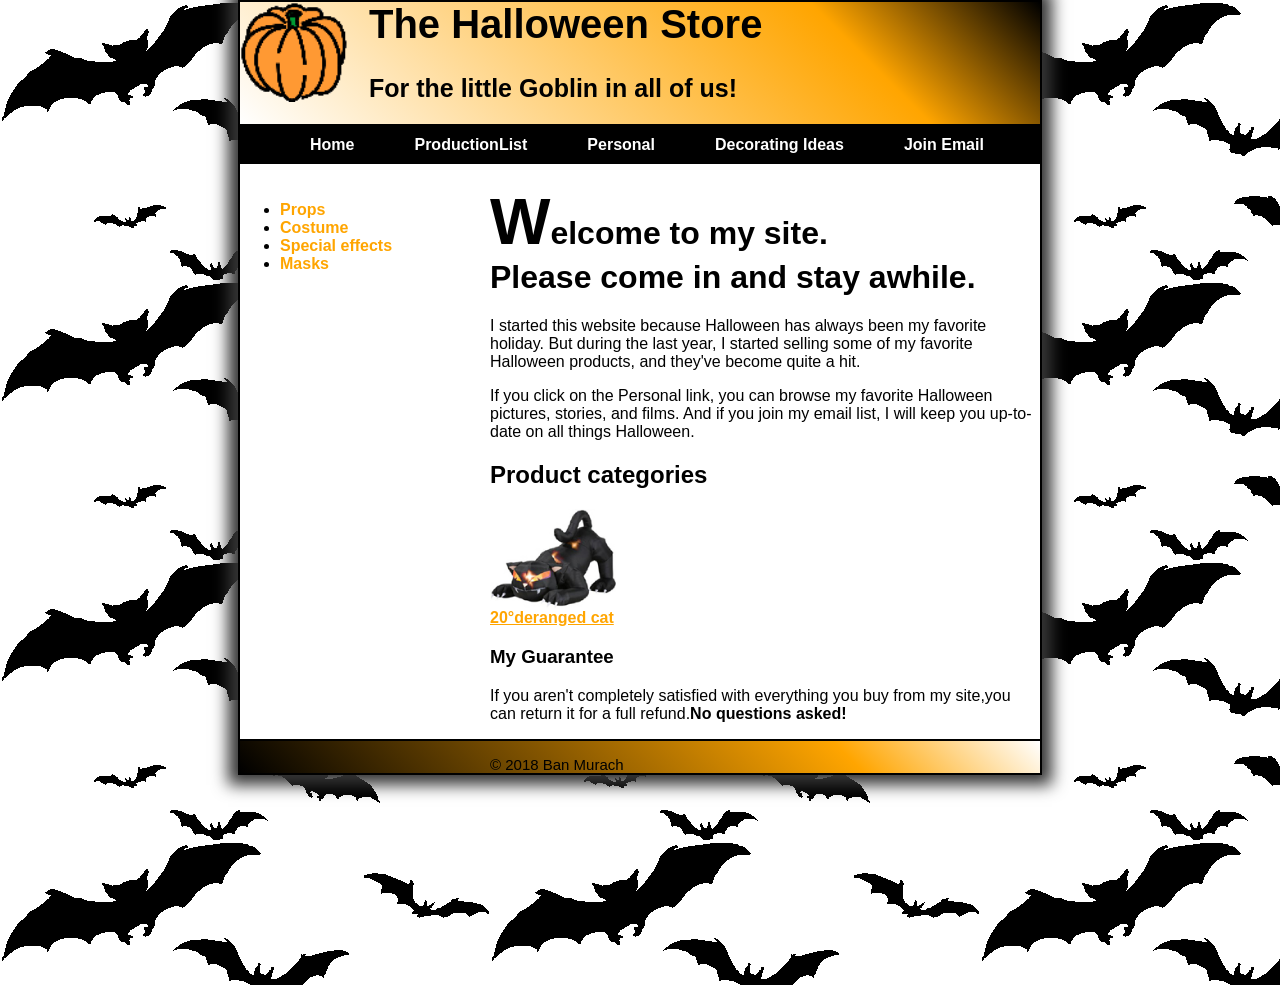
<file: index.html>
<!DOCTYPE html>

<html lang="en">
<head>
	<meta charset="utf-8" />
	<title>Helloween Store</title>
    <link rel="stylesheet" href="styles/main.css">
</head>

<body>
    <header>
        <img src="images/pumpkin.gif">
        <h1 class="header1">The Halloween Store</h1>
        <h2 class="header2">For the little Goblin in all of us!</h2>
    </header>
<div>
        <nav id="nav_menu">
    <ul>
        <li class="background color2"><a href="index.html" class="background1">Home</a></li>
        <li class="background color2"><a href="list.html" class="background1">ProductionList</a></li>
        <li class="background color2"><a href="#" class="background1">Personal</a></li>
        <li class="background color2"><a href="product.html" class="background1">Decorating Ideas</a></li>
            <ul>
                <li class="background color2"><a href="#" class="background1">Outdoor</a></li>
                <li class="background color2"><a href="#" class="background1">Indoor</a></li>
                <li class="background color2"><a href="#" class="background1">Table</a></li>
                <li class="background color2"><a href="#" class="background1">Threats</a></li>
            </ul>        
        <li class="background color2"><a href="#" class="background1">Join Email</a></li>
    </ul>
        </nav>
</div>
    
     <main>
         <aside>
        <div style="float: left;height: 800px;width: 250px"><nav>
            <ul class=leftsec>
                <li><a href="products/props.html">Props</a></li>
                <li><a href="products/costume.html">Costume</a></li>
                <li><a href="products/special effects.html">Special effects</a></li>
                <li><a href="products/masks.html">Masks</a></li>
            </ul>
            </nav></div>
         </aside>
    
         <div><h1><span>W</span>elcome to my site.<br> Please come in and stay awhile.</h1>

<p>I started this website because Halloween has always been my favorite holiday. But during the last year, I started selling some of my favorite Halloween products, and they've become quite a hit.</p>
<p>If you click on the Personal link, you can browse my favorite Halloween pictures, stories, and films. And if you join my email list, I will keep you up-to-date on all things Halloween.</p>        

        <h2>Product categories</h2>
            <img style="margin-right: 400px;height=150px"src="images/cat1.jpg">
             <a href="images/cat1.html"><u>20°deranged cat</u></a>
        
            <h3>My Guarantee</h3>
             <div><p>If you aren't completely satisfied with everything you buy from my site,you can return it for a full refund.<b>No questions asked!</b></p></div>
         </div>
        </main>
    <footer>
            <p class="footer">&copy; 2018 Ban Murach</p>
    </footer>
	
</body>
</html>
</file>
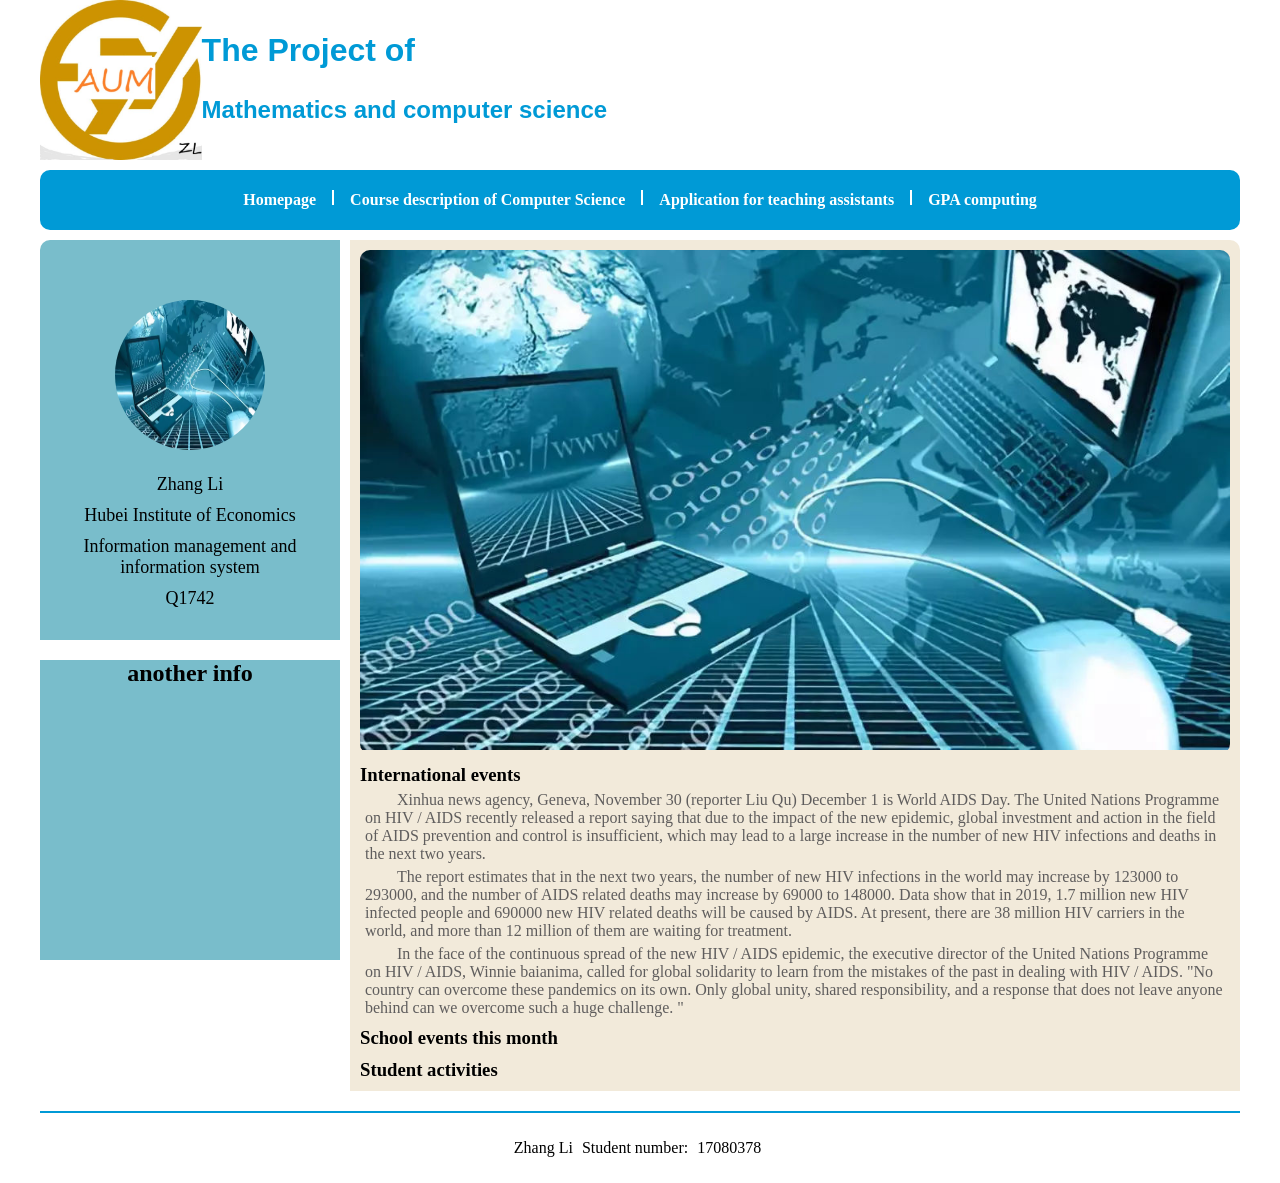
<file: ZhangLi Class Project/index.html>
<!DOCTYPE html>
<html lang="en">
<head>
    <meta charset="UTF-8">
    <meta name="viewport" content="width=device-width, initial-scale=1.0">
    <title>Mathematics and computer science</title>
    <link rel="stylesheet" href="./css/public.css">
    <link rel="stylesheet" href="./css/main.css">
    <script src="./js/jquery-3.5.1.js"></script>
    <script src="./js/main.js"></script>
</head>
<body>
    <!-- 页面头部区域 -->
    <header>
        <!-- 头部标题 -->
        <div class="w">
            <div class="maintitle">
                <img src="./images/sign.jpg" height="160px" alt="">
                <div class="h">
                    <h1>The Project of</h1>
                    <h2>Mathematics and computer science</h2>
                </div>
            </div>
        </div>
        
        <!-- 头部导航栏 -->
        <div class="w">
            <div class="pagetitle">
                <ul>
                    <li><a href="./main.html">Homepage</a></li>
                    <li class="shortline"></li>
                    <li><a href="./CourseDescription.html">Course description of Computer Science</a></li>
                    <li class="shortline"></li>
                    <li><a href="./AplicantAssis.html">Application for teaching assistants</a></li>
                    <li class="shortline"></li>
                    <li><a href="./GPAComputing.html">GPA computing</a></li>
                </ul>
            </div>
        </div>
    </header>
    <!-- 页面主题内容区域 -->
    <div class="w">
        <div class="content">
            <!-- 左内容区域 -->
            <div class="left">
                <!-- 作者信息区域 -->
                <div class="top">
                    <div class="center">
                        <img src="./images/pic1.jpg" alt="">
                        <div class="massage">
                            <p>Zhang Li</p>
                            <p>Hubei Institute of Economics</p>
                            <p>Information management and information system</p>
                            <p>Q1742</p>
                        </div>
                    </div>
                </div>
                <!-- 补充信息区域 -->
                <div class="bottom">
                    <h2>another info</h2>
                </div>
            </div>
            <!-- 右内容区域 -->
            <div class="right">
                <!-- 轮播图区域 -->
                <div class="picbar">
                    <a href=""><img id="img" src="./images/pic1.jpg" width="100%" height="500px"></a>
                </div>
                <!-- 文字内容区域 -->
                <div class="news">
                    <h3>International events</h3>
                    <p>Xinhua news agency, Geneva, November 30 (reporter Liu Qu) December 1 is World AIDS Day. The United Nations Programme on HIV / AIDS recently released a report saying that due to the impact of the new epidemic, global investment and action in the field of AIDS prevention and control is insufficient, which may lead to a large increase in the number of new HIV infections and deaths in the next two years.</p>
                    <p>The report estimates that in the next two years, the number of new HIV infections in the world may increase by 123000 to 293000, and the number of AIDS related deaths may increase by 69000 to 148000. Data show that in 2019, 1.7 million new HIV infected people and 690000 new HIV related deaths will be caused by AIDS. At present, there are 38 million HIV carriers in the world, and more than 12 million of them are waiting for treatment.</p>
                    <p>In the face of the continuous spread of the new HIV / AIDS epidemic, the executive director of the United Nations Programme on HIV / AIDS, Winnie baianima, called for global solidarity to learn from the mistakes of the past in dealing with HIV / AIDS. "No country can overcome these pandemics on its own. Only global unity, shared responsibility, and a response that does not leave anyone behind can we overcome such a huge challenge. "</p>
                </div>
                <div class="schoolnews">
                    <h3>School events this month</h3>
                    <p>                         </p>
                </div>
                <div class="stuact">
                    <h3>Student activities</h3>
                    <p>                   </p>
                </div>
            </div>
        </div>
    </div>
    
    <!-- 页面尾部区域 -->
    <div class="w">
        <footer>
            <span>Zhang Li</span>
            <span>Student number:</span>
            <span>17080378</span>
        </footer>
    </div>
</body>
</html>
</file>
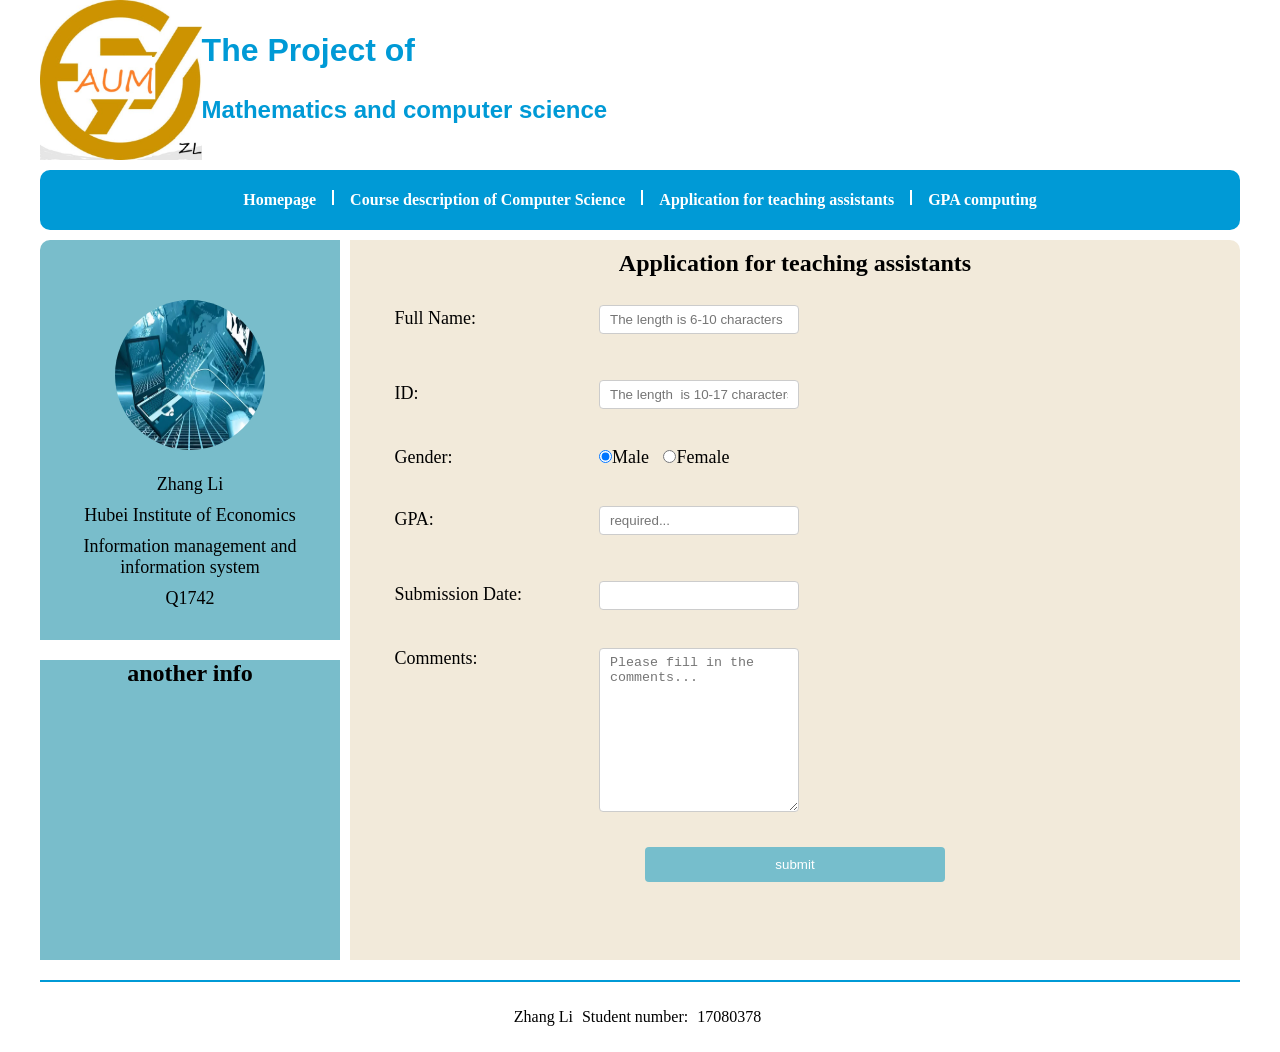
<file: ZhangLi Class Project/AplicantAssis.html>
<!DOCTYPE html>
<html lang="en">

<head>
    <meta charset="UTF-8">
    <meta name="viewport" content="width=device-width, initial-scale=1.0">
    <title>Application for teaching assistants</title>
    <link rel="stylesheet" href="./css/public.css">
    <link rel="stylesheet" href="./css/applicantAssis.css">
    <script src="js/jquery-3.5.1.js"></script>
    <script src="js/applicantAssis.js"></script>
</head>

<body>
    <!-- 页面头部区域 -->
    <header>
        <!-- 头部标题 -->
        <div class="w">
            <div class="maintitle">
                <img src="./images/sign.jpg" height="160px" alt="">
                <div class="h">
                    <h1>The Project of</h1>
                    <h2>Mathematics and computer science</h2>
                </div>
            </div>
        </div>
        <!-- 头部导航栏 -->
        <div class="w">
            <div class="pagetitle">
                <ul>
                    <li><a href="./main.html">Homepage</a></li>
                    <li class="shortline"></li>
                    <li><a href="./CourseDescription.html">Course description of Computer Science</a></li>
                    <li class="shortline"></li>
                    <li><a href="./AplicantAssis.html">Application for teaching assistants</a></li>
                    <li class="shortline"></li>
                    <li><a href="./GPAComputing.html">GPA computing</a></li>
                </ul>
            </div>
        </div>
    </header>
    <!-- 页面主题内容区域 -->
    <div class="w">
        <div class="content">
            <!-- 左内容区域 -->
            <div class="left">
                <!-- 作者信息区域 -->
                <div class="top">
                    <div class="center">
                        <img src="./images/pic1.jpg" alt="">
                        <div class="massage">
                            <p>Zhang Li</p>
                            <p>Hubei Institute of Economics</p>
                            <p>Information management and information system</p>
                            <p>Q1742</p>
                        </div>
                    </div>
                </div>
                <!-- 补充信息区域 -->
                <div class="bottom">
                    <h2>another info</h2>
                </div>
            </div>
            <!-- 右内容区域 -->
            <div class="right">
                <h2>Application for teaching assistants</h2>
                <div class="applicantform">
                    <form action="" id="appliform">
                        <p>
                            <label for="fullname">Full Name:</label>
                            <input type="text" id="fullname" placeholder="The length is 6-10 characters">
                            <span></span><br>
                        </p>
                        <p>
                            <label for="Id">ID:</label>
                            <input type="text" id="Id" placeholder="The length  is 10-17 characters">
                            <span></span>
                            <br>
                        </p>
                        <p>
                            <label>Gender:</label>
                            <input type="radio" name="sex" value="male" checked>Male
                            <input type="radio" name="sex" value="female" style="margin-left: 10px;">Female<br>
                        </p>
                        <p>
                            <label for="gpa">GPA:</label>
                            <input type="number" id="gpa" placeholder="required...">
                            <span></span><br>
                        </p>
                        <p>
                            <label for="suda">Submission Date:</label>
                            <input type="text" id="suda">
                            <span></span><br>
                        </p>
                        <p>
                            <label for="com" style="vertical-align: top;">Comments:</label>
                            <textarea name="" id="com" cols="30" rows="10" style="margin: 0" placeholder="Please fill in the comments..."></textarea>
                            <span style="vertical-align: top;"></span>
                        </p>
                        <p><input type="submit" value="submit"/></p>
                    </form>
                </div>
            </div>
        </div>
    </div>

    <!-- 页面尾部区域 -->
    <div class="w">
        <footer>
            <span>Zhang Li</span>
            <span>Student number:</span>
            <span>17080378</span>
        </footer>
    </div>
</body>

</html>
</file>
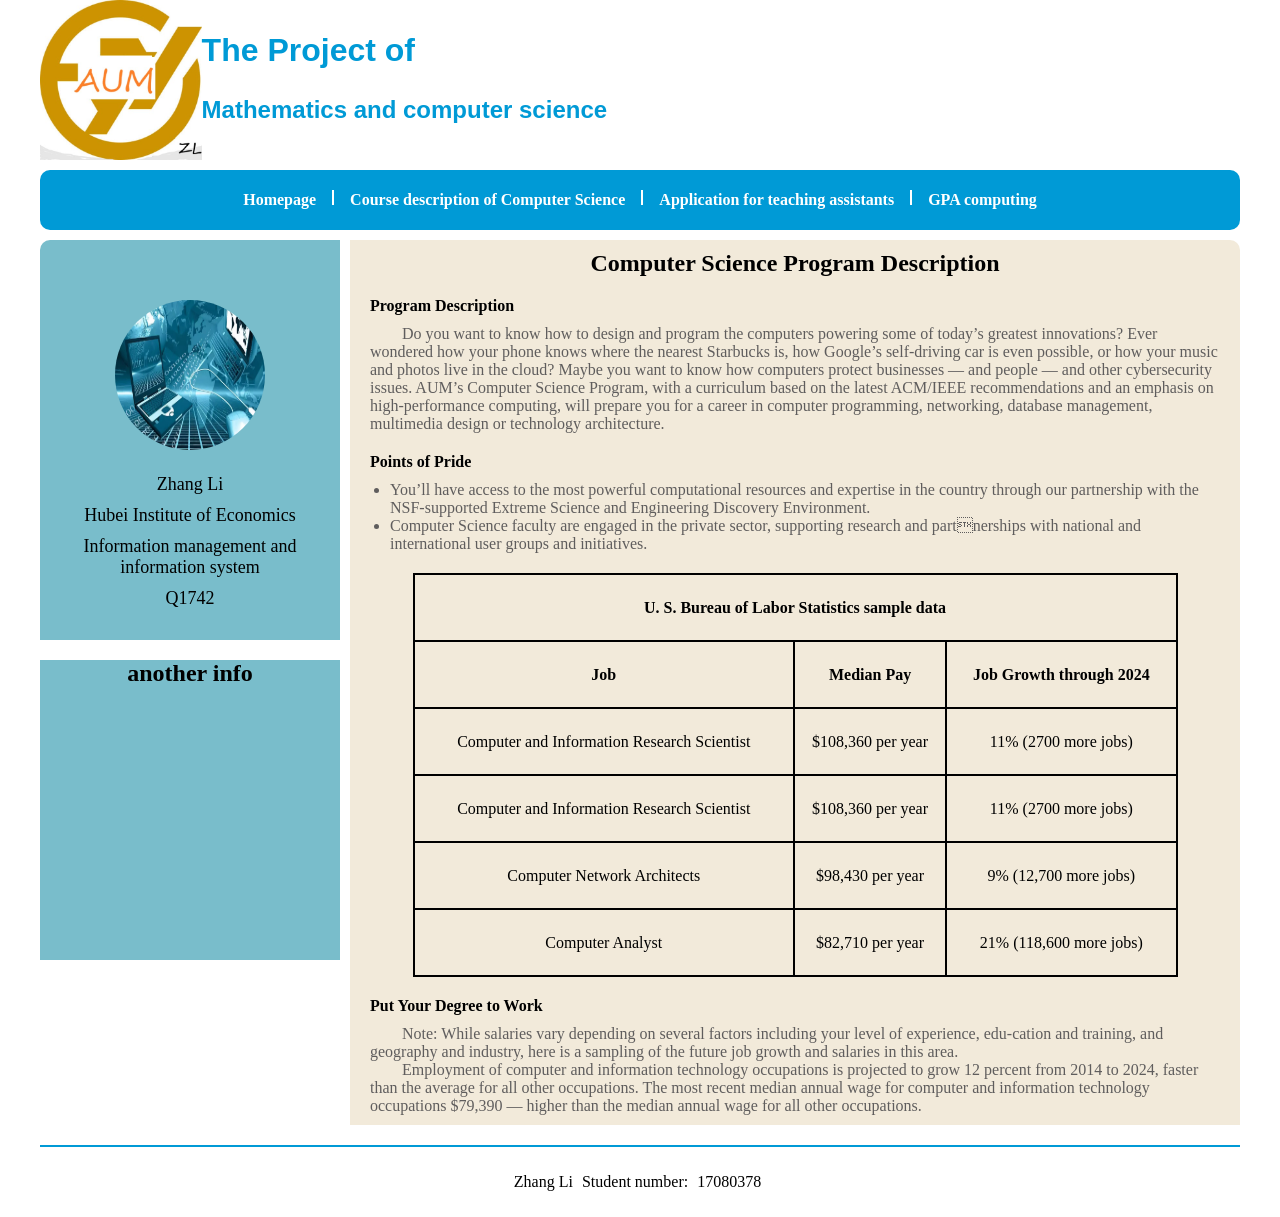
<file: ZhangLi Class Project/CourseDescription.html>
<!DOCTYPE html>
<html lang="en">
<head>
    <meta charset="UTF-8">
    <meta name="viewport" content="width=device-width, initial-scale=1.0">
    <title>Course description of Computer Science</title>
    <link rel="stylesheet" href="./css/public.css">
    <link rel="stylesheet" href="./css/courseDescription.css">
</head>
<body>
    <!-- 页面头部区域 -->
    <header>
        <!-- 头部标题 -->
        <div class="w">
            <div class="maintitle">
                <img src="./images/sign.jpg" height="160px" alt="">
                <div class="h">
                    <h1>The Project of</h1>
                    <h2>Mathematics and computer science</h2>
                </div>
            </div>
        </div>
        
        <!-- 头部导航栏 -->
        <div class="w">
            <div class="pagetitle">
                <ul>
                    <li><a href="./main.html">Homepage</a></li>
                    <li class="shortline"></li>
                    <li><a href="./CourseDescription.html">Course description of Computer Science</a></li>
                    <li class="shortline"></li>
                    <li><a href="./AplicantAssis.html">Application for teaching assistants</a></li>
                    <li class="shortline"></li>
                    <li><a href="./GPAComputing.html">GPA computing</a></li>
                </ul>
            </div>
        </div>
    </header>
    <!-- 页面主题内容区域 -->
    <div class="w">
        <div class="content">
            <!-- 左内容区域 -->
            <div class="left">
                <!-- 作者信息区域 -->
                <div class="top">
                    <div class="center">
                        <img src="./images/pic1.jpg" alt="">
                        <div class="massage">
                            <p>Zhang Li</p>
                            <p>Hubei Institute of Economics</p>
                            <p>Information management and information system</p>
                            <p>Q1742</p>
                        </div>
                    </div>
                </div>
                <!-- 补充信息区域 -->
                <div class="bottom">
                    <h2>another info</h2>
                </div>
            </div>
            <!-- 右内容区域 -->
            <div class="right">
                <div class="desc">
                    <h2> Computer Science Program Description</h2>
                    <div class="part1">
                        <h4>Program Description</h4> 
                        <p>Do you want to know how to design and program the computers powering some of today’s
                        greatest innovations? Ever wondered how your phone knows where the nearest Starbucks is, how
                        Google’s self-driving car is even possible, or how your music and photos live in the cloud? Maybe
                        you want to know how computers protect businesses — and people — and other cybersecurity
                        issues. AUM’s Computer Science Program, with a curriculum based on the latest ACM/IEEE
                        recommendations and an emphasis on high-performance computing, will prepare you for a career
                        in computer programming, networking, database management, multimedia design or technology
                        architecture.</p>
                    </div>
                    <div class="part2">
                        <h4> Points of Pride</h4> 
                        <ul>
                            <li>You’ll have access to the most powerful computational resources and expertise in the
                                country through our partnership with the NSF-supported Extreme Science and Engineering
                                Discovery Environment.</li>
                            <li>Computer Science faculty are engaged in the private sector, supporting research and partnerships with national and international user groups and initiatives.</li>
                        </ul>
                        <table  cellspacing="0">
                            <thead>
                                <tr>
                                    <th  colspan="3">U. S. Bureau of Labor Statistics sample data</th>
                                </tr>
                                <tr>
                                    <th>Job</th>
                                    <th>Median Pay</th>
                                    <th>Job Growth through 2024</th>
                                </tr>
                            </thead>
                            <tbody>
                                <tr>
                                    <td>Computer and Information Research Scientist</td>
                                    <td>$108,360 per year</td>
                                    <td>11% (2700 more jobs)</td>
                                </tr>
                                <tr>
                                    <td>Computer and Information Research Scientist</td>
                                    <td>$108,360 per year</td>
                                    <td>11% (2700 more jobs)</td>
                                </tr>
                                <tr>
                                    <td>Computer Network Architects  </td>
                                    <td>$98,430 per year</td>
                                    <td>9% (12,700 more jobs)</td>
                                </tr>
                                <tr>
                                    <td>Computer Analyst  </td>
                                    <td>$82,710 per year</td>
                                    <td>21% (118,600 more jobs)</td>
                                </tr>
                            </tbody>
                        </table>
                    </div>
                    <div class="part3">
                        <h4>Put Your Degree to Work</h4> 
                        <p>Note: While salaries vary depending on several factors including your level of experience, edu-cation and training, and geography and industry, here is a sampling of the future job growth
                        and salaries in this area.</p>
                        <p>Employment of computer and information technology occupations is projected to grow 12
                        percent from 2014 to 2024, faster than the average for all other occupations. The most recent
                        median annual wage for computer and information technology occupations $79,390 — higher
                        than the median annual wage for all other occupations.</p>
                    </div>
            </div>
        </div>
    </div>

    <!-- 页面尾部区域 -->
    <div class="w">
        <footer>
            <span>Zhang Li</span>
            <span>Student number:</span>
            <span>17080378</span>
        </footer>
    </div>
</body>
</html>
</file>
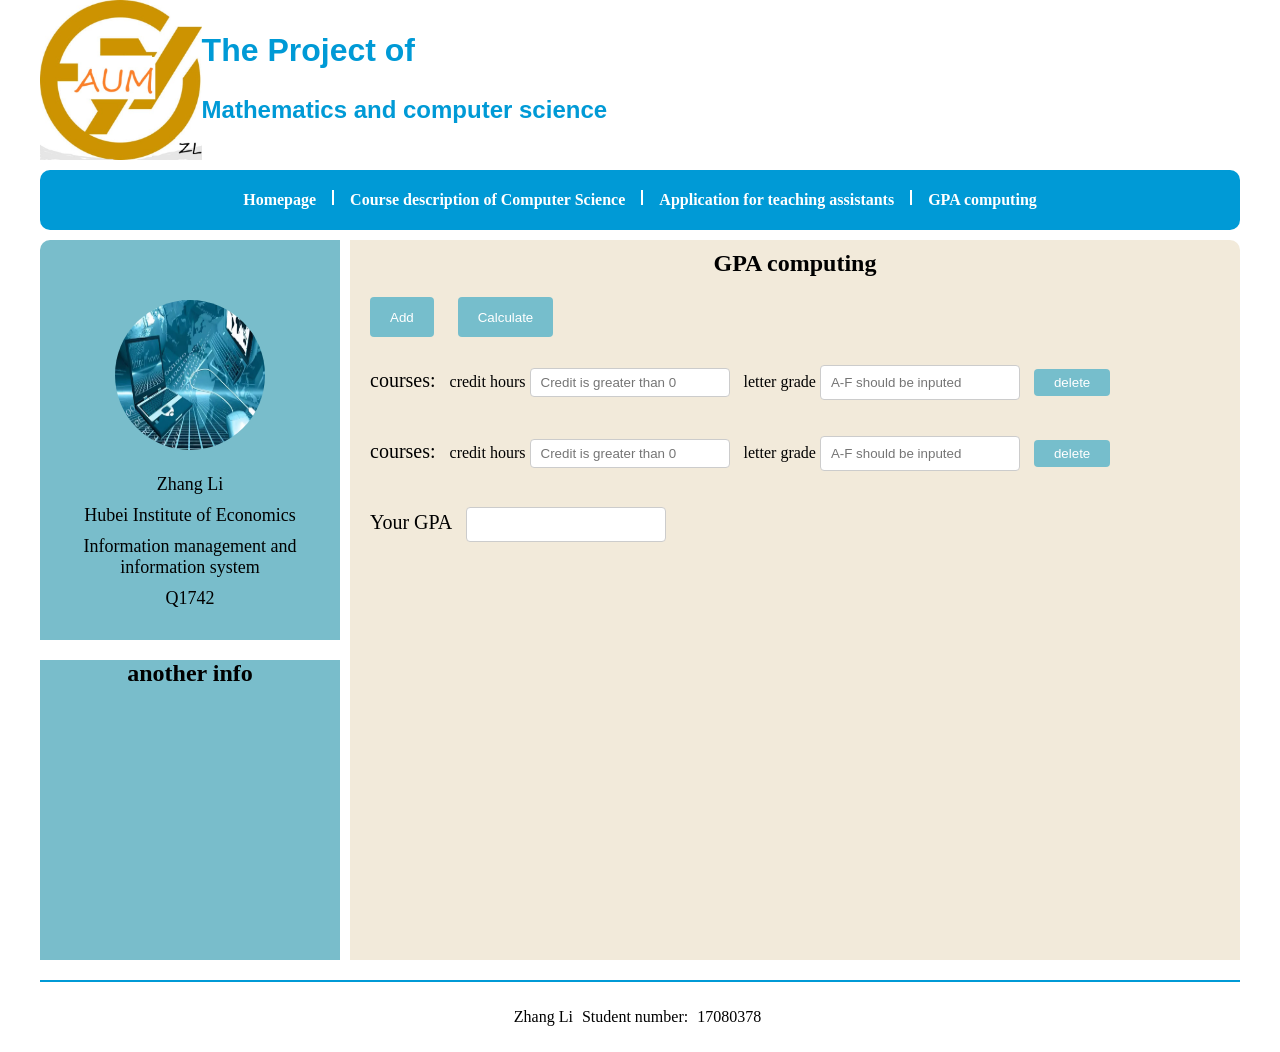
<file: ZhangLi Class Project/GPAComputing.html>
<!DOCTYPE html>
<html lang="en">

<head>
    <meta charset="UTF-8">
    <meta name="viewport" content="width=device-width, initial-scale=1.0">
    <title>GPA computing</title>
    <link rel="stylesheet" href="./css/public.css">
    <link rel="stylesheet" href="./css/applicantAssis.css">
    <link rel="stylesheet" href="./css/gpaCompution.css">
    <script src="js/jquery-3.5.1.js"></script>
    <script src="js/gpaCompution.js"></script>
</head>

<body>
    <!-- 页面头部区域 -->
    <header>
        <!-- 头部标题 -->
        <div class="w">
            <div class="maintitle">
                <img src="./images/sign.jpg" height="160px" alt="">
                <div class="h">
                    <h1>The Project of</h1>
                    <h2>Mathematics and computer science</h2>
                </div>
            </div>
        </div>

        <!-- 头部导航栏 -->
        <div class="w">
            <div class="pagetitle">
                <ul>
                    <li><a href="./main.html">Homepage</a></li>
                    <li class="shortline"></li>
                    <li><a href="./CourseDescription.html">Course description of Computer Science</a></li>
                    <li class="shortline"></li>
                    <li><a href="./AplicantAssis.html">Application for teaching assistants</a></li>
                    <li class="shortline"></li>
                    <li><a href="./GPAComputing.html">GPA computing</a></li>
                </ul>
            </div>
        </div>
    </header>
    <!-- 页面主题内容区域 -->
    <div class="w">
        <div class="content">
            <!-- 左内容区域 -->
            <div class="left">
                <!-- 作者信息区域 -->
                <div class="top">
                    <div class="center">
                        <img src="./images/pic1.jpg" alt="">
                        <div class="massage">
                            <p>Zhang Li</p>
                            <p>Hubei Institute of Economics</p>
                            <p>Information management and information system</p>
                            <p>Q1742</p>
                        </div>
                    </div>
                </div>
                <!-- 补充信息区域 -->
                <div class="bottom">
                    <h2>another info</h2>
                </div>
            </div>
            <!-- 右内容区域 -->
            <div class="right">
                <h2>GPA computing</h2> 
                <div class="computingform">
                    <div class="option">
                        <button>Add</button>
                        <button>Calculate</button>
                    </div>
                    <div id="courses">
                        <p class="item">
                            <span>courses:</span>
                            <label>credit hours</label>
                            <input type="number" name="credit" placeholder="Credit is greater than 0">
                            <label>letter grade</label>
                            <input type="text" name="grade" placeholder="A-F should be inputed">
                            <button>delete</button>
                        </p>
                        <p class="item">
                            <span>courses:</span>
                            <label>credit hours</label>
                            <input type="number" name="credit" placeholder="Credit is greater than 0">
                            <label>letter grade</label>
                            <input type="text" name="grade" placeholder="A-F should be inputed">
                            <button>delete</button>
                        </p>
                    </div>
                    <p class="item">
                        <span>Your GPA</span>
                        <input type="text" id="gpa" style="margin-left: 10px;">
                    </p>
                </div>
            </div>
        </div>
    </div>

    <!-- 页面尾部区域 -->
    <div class="w">
        <footer>
            <span>Zhang Li</span>
            <span>Student number:</span>
            <span>17080378</span>
        </footer>
    </div>
</body>

</html>
</file>
<file: styles/main.css>
html{
    background-image: url(image/bats.gif);
}
body{
    font-family: sans-serif;
    width: 800px;
    background-color: white;
    border:2px solid black;
    -moz-box-shadow:0 0 15px 10px #545454;
    -webkit-box-shadow:0 0 15px 10px #545454;
    box-shadow: 0 0 15px 10px #363636;
    margin: auto; 
    background-repeat:repeat-x;
    background-repeat: repeat-y;
}

.header1{
    font-size: 40px;
    color: black;
    font-style: normal;
    font-weight: bold;
    text-shadow: black;
    margin-top: 0px;
}
.header2{    
    font-size:25px;
}

img{
    float: left;
    height: 100px;
    margin-right:20px;
}
.background1{
    color: white;
}

.background color2{
    background-color: black;
}

h1 span{
    font-size: 200%;
    color:black;
}

#nav_menu ul{
    padding-top: 10px;
    padding-bottom: 10px;
    list-style:none;
    position: relative;
    margin-top: 0px;
    background-color: black !important;
}

#nav_menu ul li{
    float: left;
    margin-left: 30px;
    margin-right: 30px;
}

#nav_menu ul li a{
    color:white;
    text-decoration: none;
}

#nav_menu ul ul{
    display: none;
    position: absolute;
    top: 26px;
    text-align: center;
}

#nav_menu ul ul li{
    float: none;
    margin-left: 0px;
}

#nav_menu ul li:hover>ul{
    display: block;
}

#nav_menu>ul::after{
    content: "";
    display: block;
    clear: both;
}
a{
    color: orange;
    font-weight: bold;
    margin-left: 0px;
    transition: color 1s ease-in 1s;
    text-decoration: none;
}

.footer{
    font-size: 15px;
    text-align:left;
    margin-left: 225px;
    margin-bottom: 0px;
}
header{
    background:linear-gradient(45deg, white, orange 75%, black)!important;
    border-bottom:2px solid black; 
    linear-gradient(45deg, white, orange 75%, black);
}
footer{
    background:linear-gradient(45deg, black, orange 75%, white) !important;
    border-top:2px solid black;
    linear-gradient(45deg, white, orange 75%, black);
}
</file>
<file: ZhangLi Class Project/css/public.css>
*{
    margin:0;
    padding: 0;
}
/* 确定版心 */
.w {
    width: 1200px;
    margin:auto; 
}
a{
    text-decoration: none;
}

/* 页面头部样式 */
/* 标题样式区域 */
.maintitle{
    height: 160px;
    text-align: center;
    display: flex;
    justify-content: left;
    align-items: center;
    font-family: Arial, Helvetica, sans-serif;
    font-weight: bold;
}
.maintitle .h{
    text-align: left;
    line-height: 60px;
    color: #009ad6;
}


/* 导航栏样式区域 */
.pagetitle{
    margin: 10px 0 0 0;
    font-size: 16px;
    font-family: 微软雅黑;
    font-weight: bold;
    background-color: #009ad6;
    height: 60px;
    line-height: 60px;
    text-align: center;
    border-radius: 10px;
}

.pagetitle li{
    display: inline-block;
}

.pagetitle li a{
    color: #ffffff;
}

.shortline{
    height: 15px;
    width: 2px;
    background-color: #fff;
    margin: 10px 12px 0;
}

/* 页面尾部样式 */
footer{
    /* background-color: #ccc; */
    height: 70px;
    line-height: 70px;
    text-align: center;
    font-size: 16px;
    margin-top: 20px;
    border-top:2px solid #009ad6;
}
footer span{
    margin:10px 5px 0 0;
}
.content{
    display:flex;
    /* height: 700px; */
    margin-top: 10px;
}
.left{
    width: 300px;
    /* background-color: #fedcbd; */
    margin-right: 10px;
    display: flex;
    flex-direction: column;
}

.top{
    height: 400px;
    width: 300px;
    background-color: #79bdcb;
    margin-bottom: 20px;
    border-radius: 10px 0 0 0;
}

.center img{
    width:150px;
    height: 150px;
    border-radius: 50%;
    margin-left:50%;
    margin-top: 20%;
    transform: translate(-50%,0);
}
.center .massage{
    margin-top: 20px;
    text-align: center;
    font-size: 18px;
}

.massage p{
    margin-bottom: 10px;
    
}

.bottom{
    height: 300px;
    width: 300px;
    background-color: #79bdcb;
}

.bottom h2{
    text-align: center;
}
.right{
    flex: 1;
    background-color:#f2eada;
    border-radius: 0 10px 0 0;
}
</file>
<file: ZhangLi Class Project/css/main.css>
/* 页面内容样式区域 */

ul{
    list-style: none;
}


.picbar{
    margin: 10px;
    border-radius: 10px;
    overflow: hidden;
}

.news,.schoolnews,.stuact{
    margin: 10px;
}
.news p,.schoolnews p,.stuact p{
    margin: 5px;
    text-indent:2em;
    color: rgb(95, 93, 93);
}
</file>
<file: ZhangLi Class Project/css/applicantAssis.css>
.right h2{
    text-align: center;
    margin: 10px 0 20px 0;
}

.applicantform  form{
    width: 90%;
    margin: auto;
}
form p{
    font-size: 18px;
    margin-bottom: 30px;
}
.applicantform p label{
    display: inline-block;
    width: 200px;
}

.applicantform input[type=text],input[type=datetime-local],input[type=number],textarea{
    outline: none;
    width: 200px;
    padding: 6px 10px;
    margin: 8px 0;
    border: 1px solid #ccc;
    border-radius: 4px;
    box-sizing: border-box;
}
.applicantform input[type=submit]{
    width: 300px;
    outline: none;
    background-color: #76becc;
    color: white;
    padding: 10px 20px;
    margin-left: 50%;
    transform: translate(-50%,0);
    border: none;
    border-radius: 4px;
    cursor: pointer;
}

input[type=submit]:hover {
    background-color: #45a049;
}

.error{
    color: red;
}
.success{
    color: green;
}
</file>
<file: ZhangLi Class Project/css/courseDescription.css>
.desc{
    margin: 10px 20px;
}

.desc h2{
    text-align: center;
}
.desc div{
    margin-top: 20px;
}
.desc div h4{
    margin-bottom: 10px;
}

.desc div p{
    text-indent:2em;
    color: rgb(95, 93, 93);
}

.part2 ul{
    margin:0 0 20px 20px;
    color: rgb(95, 93, 93);
}

.part2 table{
    margin: auto;
}

.part2 table{
    width: 90%;
    border: 1px solid black;
    text-align: center;
}
th,td{
    height: 65px;
    border: 1px solid black;
}
</file>
<file: ZhangLi Class Project/css/gpaCompution.css>
.computingform{
    margin: 20px;
}
.item{
    margin-bottom: 20px;
}
.item span{
    font-size: 20px;
}
.item label{
    display: inline-block;
    margin-left: 10px;
}
.item input[type=text]{
    outline: none;
    width: 200px;
    height: 35px;
    padding: 6px 10px;
    margin: 8px 0;
    border: 1px solid #ccc;
    border-radius: 4px;
    box-sizing: border-box;
}
.item button{
    background-color: #76becc;
    color: white;
    padding: 6px 20px;
    border: none;
    border-radius: 4px;
    cursor: pointer;
    outline: none;
    margin-left: 10px;
}

.option{
    margin-bottom: 20px;
}

.option button{
    background-color: #76becc;
    color: white;
    padding: 6px 20px;
    height: 40px;
    border: none;
    border-radius: 4px;
    cursor: pointer;
    outline: none;
    margin-right: 20px;
}
</file>
